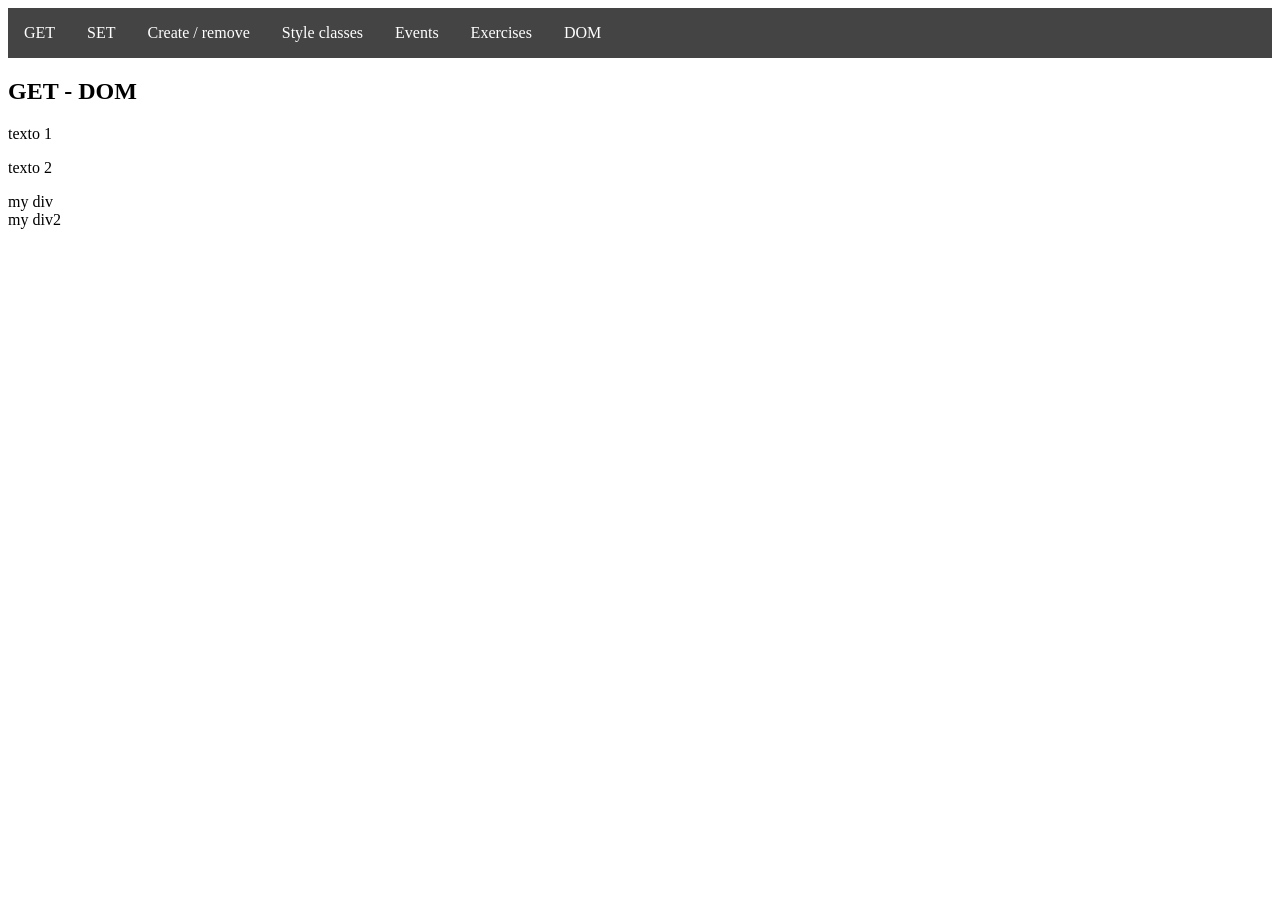
<file: 02dom/index.html>
<!DOCTYPE html>
<html>
  <head>
    <meta charset="utf-8">
    <meta name="viewport" content="width=device-width">
    <title>repl.it</title>
    <link href="../style.css" rel="stylesheet" type="text/css" />
  </head>
  <body>
    <div class="menu">
      <ul>
        <li><a href="index.html">GET </a></li>
        <li><a href="set.html">SET </a></li>
        <li><a href="create.html">Create / remove</a></li>
        <li><a href="classes.html">Style classes </a></li>
        <li><a href="events.html">Events </a></li>
        <li><a href="exercises.html">Exercises </a></li>
        <li><a href="#">DOM </a></li>
      </ul> 
    </div>

    <h2 id="section">GET - DOM</h2>
    
    <p id="text1">texto 1</p>
    <p id="text2">texto 2</p>

    <div class="my-div">my div</div>
    <div class="my-div">my div2</div>

    <div id="container">
      <div class="display"></div>
      <div class="controls"></div>
    </div>

    <script>
    // GETS
    // by ID
    const mySection = document.getElementById("section");
    console.log(mySection.innerHTML);

    // by tag name (element) 
    const allParagraphs = document.getElementsByTagName("p"); // todos os elementos p
    const firstP = allParagraphs[0];
    console.log(firstP.innerHTML);
    
    // all by class
    const allByClass = document.getElementsByClassName("my-div"); // todos os elementos com a class
    console.log(allByClass[0].innerHTML);


    // attribute
    console.log(firstP.getAttribute('id')); 


    // by query: element, id, class. query is not live: doesn't update
    const queryFirst = document.querySelector("div.my-div"); // get first
    console.log(queryFirst.innerHTML);
    // ex: myElement.querySelector('input[type="submit"]')

    // by query all
    const queryAll = document.querySelectorAll("div.my-div"); // retorna nodeList, parecido ao array mas sem alguns metodos, pode ser convertido para array
    console.log(queryAll[1].innerHTML);
    
    // selectors
    const selectors = document.querySelector('#container > .display');
    console.dir(selectors);    
    </script>

  </body>
</html>
</file>
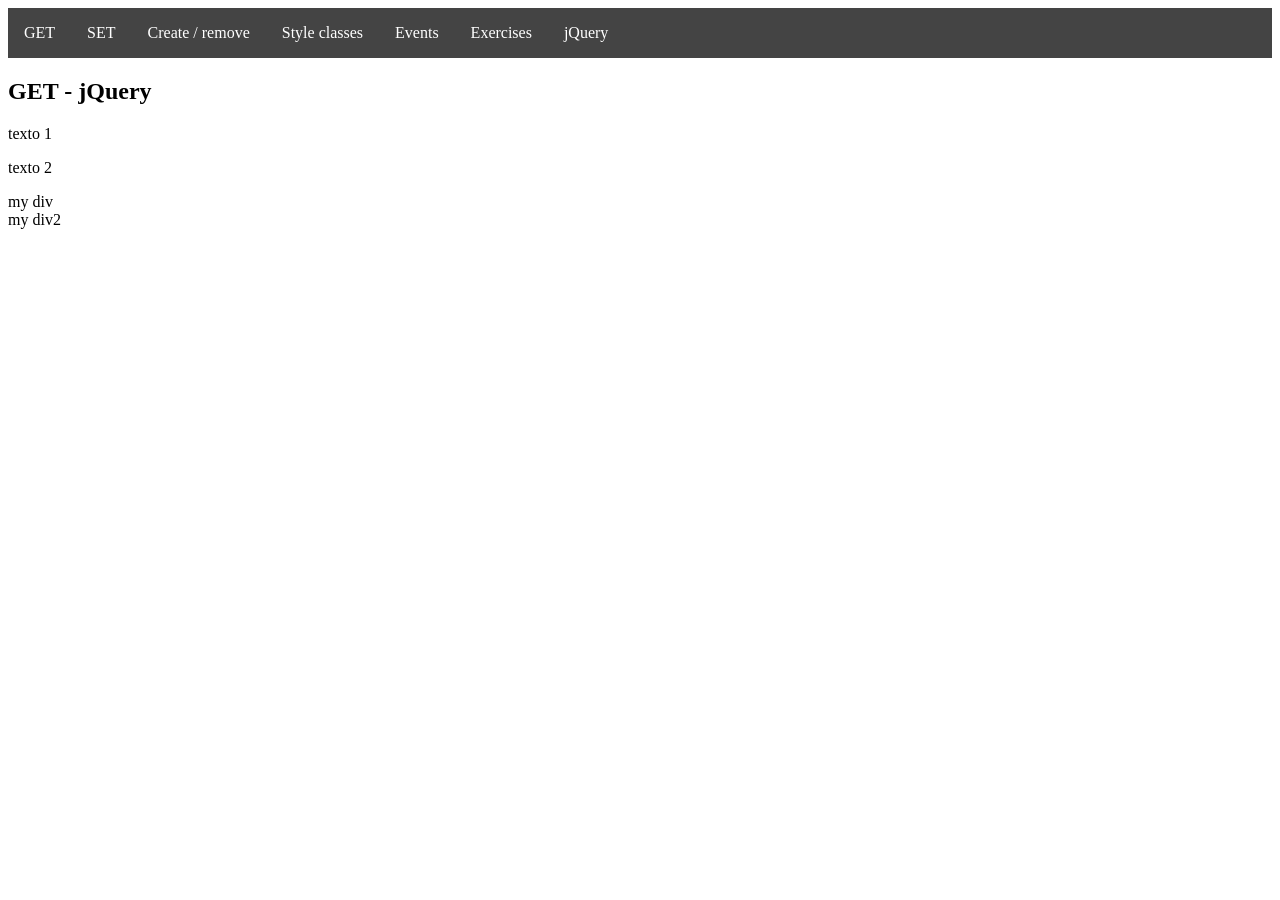
<file: 03jquery/index.html>
<!DOCTYPE html>
<html>
  <head>
    <meta charset="utf-8">
    <meta name="viewport" content="width=device-width">
    <title>repl.it</title>
    <link href="../style.css" rel="stylesheet" type="text/css" />
    <script src="https://ajax.googleapis.com/ajax/libs/jquery/3.3.1/jquery.min.js"></script>
    </head>
  <body>
    <div class="menu">
      <ul>
        <li><a href="index.html">GET </a></li>
        <li><a href="set.html">SET </a></li>
        <li><a href="create.html">Create / remove</a></li>
        <li><a href="classes.html">Style classes </a></li>
        <li><a href="events.html">Events </a></li>
        <li><a href="exercises.html">Exercises </a></li>
        <li><a href="#">jQuery </a></li>
      </ul> 
    </div>

    <h2 id="section">GET - jQuery</h2>
    
    <p id="text1">texto 1</p>
    <p id="text2">texto 2</p>

    <div class="my-div">my div</div>
    <div class="my-div">my div2</div>

    <div id="container">
      <div class="display"></div>
      <div class="controls"></div>
    </div>

    <script>
    $(document).ready(function(){
      // GETS
      // by ID
      console.log('header: ' + $("#section").html());
      console.log('header: ' + $("#section").text());

      // by tag name (element) 
      const firstP = $("p").first();
      console.log('by tag name (element): ' + firstP.html());
      console.log('by tag name (element): ' + $("p").first().html());
      
      // all by class
      console.log('by class: ' + $(".my-div").first().html());

      // attribute
      console.log('attribute first p id: ' + firstP.attr('id')); 

      // by element, id, class.
      console.log('div.my-div: ' + $("div.my-div").first().html()); 
      // ex: myElement.querySelector('input[type="submit"]')

      // by index
      console.log('by index: ' + $("div.my-div").eq(1).html()); 
      
      // selectors
      console.dir($('#container .display'));    
    });
    </script>

  </body>
</html>
</file>
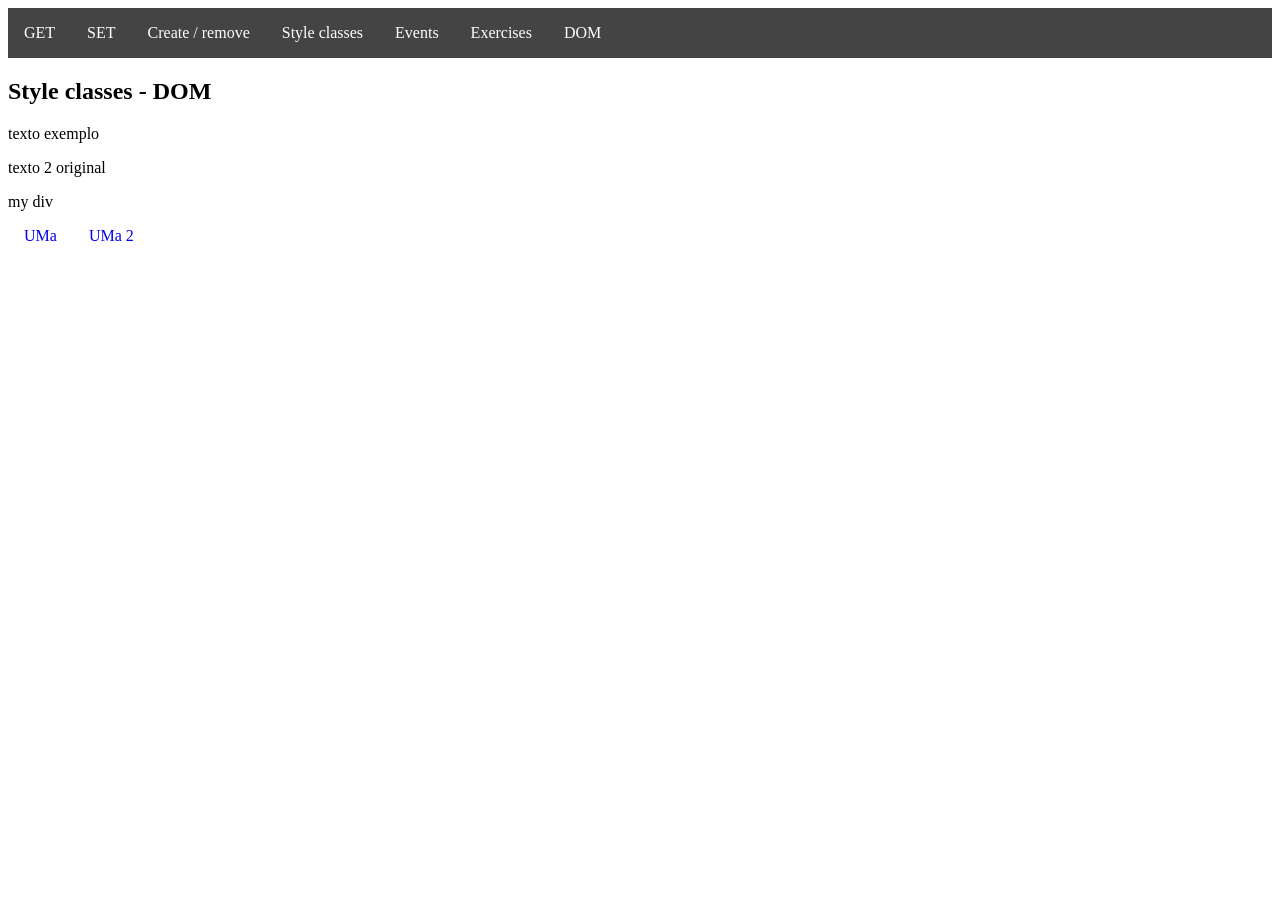
<file: 02dom/classes.html>
<!DOCTYPE html>
<html>
  <head>
    <meta charset="utf-8">
    <meta name="viewport" content="width=device-width">
    <title>repl.it</title>
    <link href="../style.css" rel="stylesheet" type="text/css" />
  </head>
  <body>
    <div class="menu">
      <ul>
        <li><a href="index.html">GET </a></li>
        <li><a href="set.html">SET </a></li>
        <li><a href="create.html">Create / remove</a></li>
        <li><a href="classes.html">Style classes </a></li>
        <li><a href="events.html">Events </a></li>
        <li><a href="exercises.html">Exercises </a></li>
        <li><a href="#">DOM </a></li>
      </ul> 
    </div> 

    <h2 id="header">Style classes - DOM</h2>
    
    <p id="text1">texto exemplo</p>

    <p id="text2">texto 2 original</p>

    <div id="div1" class="my-div">my div</div>

    <ul>
      <li>
        <a id="myLink" href="//uma.pt" target="_blank">UMa</a>
      </li>
      <li>
        <a id="myLink2" href="//uma.pt" target="_blank" class="new">UMa 2</a>
      </li>
    </ul> 
  
    <script>
    // SETS
    const link1 = document.getElementById("myLink");
    const link2 = document.getElementById("myLink2");

    link1.classList.add('new'); // adds class "new" to your new div

    link2.classList.remove('new'); // remove "new" class from div

    link2.classList.toggle('active');                                
    // if div doesn't have class "active" then add it, or if
    // it does, then remove it

    </script>

  </body>
</html>
</file>
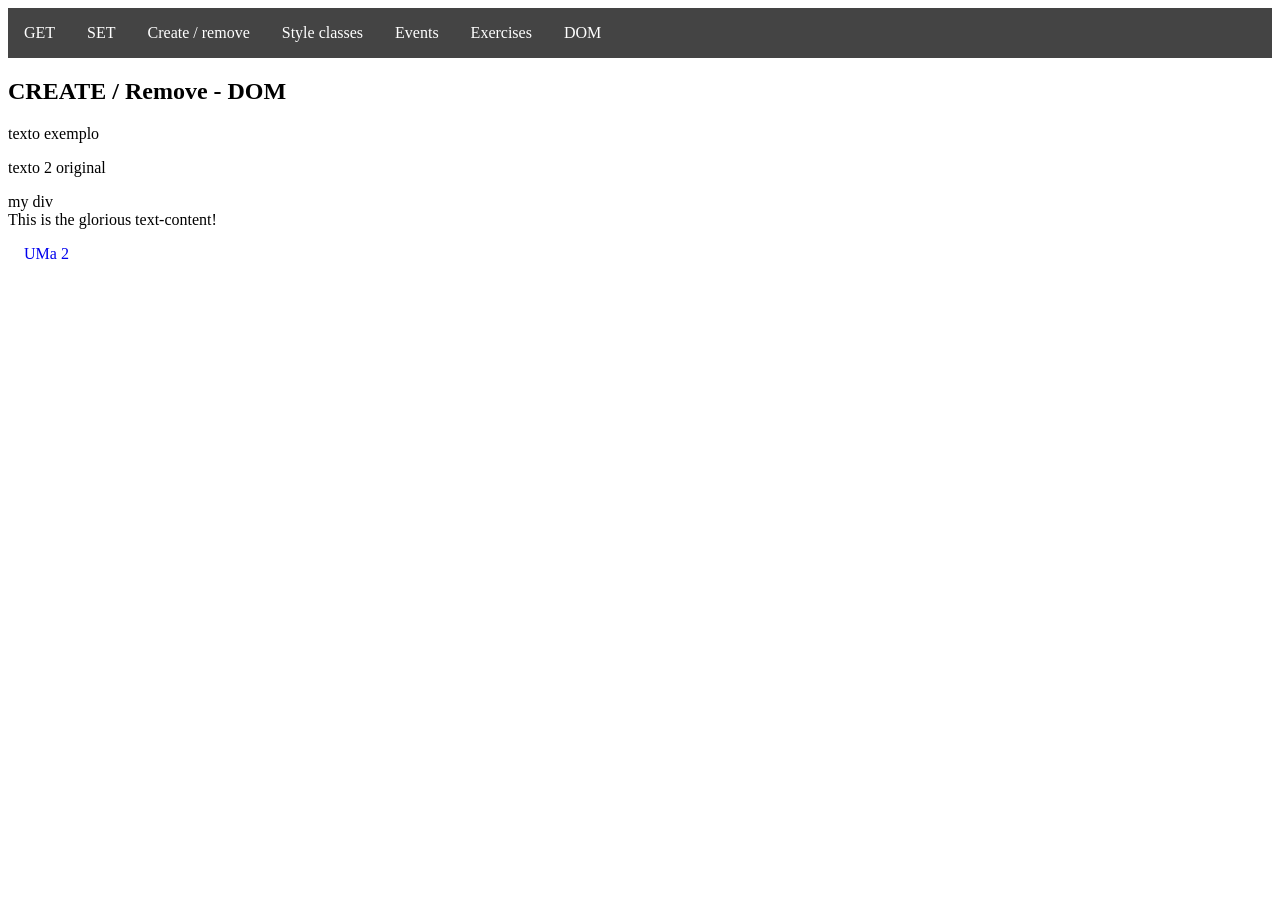
<file: 02dom/create.html>
<!DOCTYPE html>
<html>
  <head>
    <meta charset="utf-8">
    <meta name="viewport" content="width=device-width">
    <title>repl.it</title>
    <link href="../style.css" rel="stylesheet" type="text/css" />
  </head>
  <body>
    <div class="menu">
      <ul>
        <li><a href="index.html">GET </a></li>
        <li><a href="set.html">SET </a></li>
        <li><a href="create.html">Create / remove</a></li>
        <li><a href="classes.html">Style classes </a></li>
        <li><a href="events.html">Events </a></li>
        <li><a href="exercises.html">Exercises </a></li>
        <li><a href="#">DOM </a></li>
      </ul> 
    </div> 

    <h2 id="header">CREATE / Remove - DOM</h2>
    
    <p id="text1">texto exemplo</p>

    <p id="text2">texto 2 original</p>

    <div class="my-div">my div</div>

    <ul id="links">
      <li>
        <a id="myLink" href="//uma.pt" target="_blank">UMa</a>
      </li>
      <li>
        <a id="myLink2" href="//uma.pt" target="_blank">UMa 2</a>
      </li>
    </ul> 
  
    <script>
    // CREATE
    const newDiv = document.createElement('div'); // só cria, nao adiciona
    newDiv.textContent = 'This is the glorious text-content!';
    // append
    document.querySelector(".my-div").appendChild(newDiv);

    // REMOVE
    var links = document.getElementById("links");
    links.removeChild(links.children[0]); // ou firstElementChild. childNodes[0] e firstChild detectam tudo: o primeiro elemento era texto

    // remove attribute
    document.getElementById("myLink2").removeAttribute('target');
    </script>


  </body>
</html>
</file>
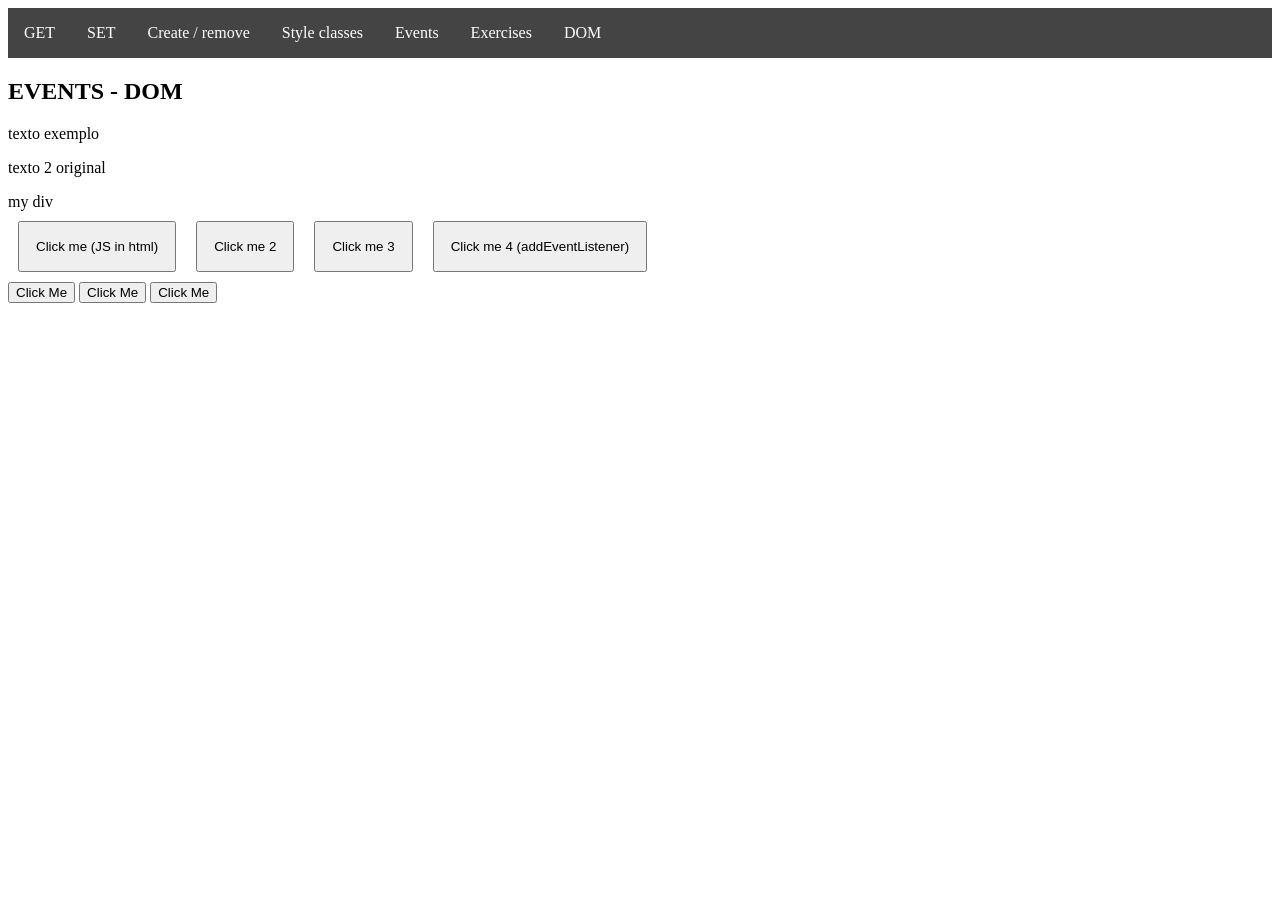
<file: 02dom/events.html>
<!DOCTYPE html>
<html>
  <head>
    <meta charset="utf-8">
    <meta name="viewport" content="width=device-width">
    <title>repl.it</title>
    <link href="../style.css" rel="stylesheet" type="text/css" />
  </head>
  <body>
    <div class="menu">
      <ul>
        <li><a href="index.html">GET </a></li>
        <li><a href="set.html">SET </a></li>
        <li><a href="create.html">Create / remove</a></li>
        <li><a href="classes.html">Style classes </a></li>
        <li><a href="events.html">Events </a></li>
        <li><a href="exercises.html">Exercises </a></li>
        <li><a href="#">DOM </a></li>
      </ul> 
    </div> 

    <h2 id="header">EVENTS - DOM</h2>
    
    <p id="text1">texto exemplo</p>

    <p id="text2">texto 2 original</p>

    <div class="my-div">my div</div>

    <ul id="btns">
      <li>
        <button onclick="console.log('Hello World 1')">Click me (JS in html)</button>
      </li>
      <li>
        <button id="myBtn2">Click me 2</button>
      </li>
      <li>
        <button id="myBtn3">Click me 3</button>
      </li>
      <li>
        <button id="myBtn4">Click me 4 (addEventListener)</button>
      </li>
    </ul> 
  
    <div id="container">
        <button id="1">Click Me</button>
        <button id="2">Click Me</button>
        <button id="3">Click Me</button>
    </div>

    <script>
    // EVENTS
    // method 2
    var btn2 = document.querySelector('#myBtn2');
    btn2.onclick = function() {
      return console.log("Hello World 2");
    }

    // method 2
    var btn3 = document.querySelector('#myBtn3');
    btn3.onclick = function(){
      return console.log("Hello World 3");
    } 

    // method 3
    var btn4 = document.querySelector('#myBtn4');
    btn4.addEventListener('click', function(e) {
      console.log("Hello World 4");
      console.log(e);
      e.target.style.background = 'yellow';
    });    


    // Attaching listeners to groups of nodes
    // buttons is a node list. It looks and acts much like an array.
    const buttons = document.querySelectorAll('#container > button');

    // we use the .forEach method to iterate through each button
    buttons.forEach(function(button) {

      // and for each one we add a 'click' listener
      button.addEventListener('click', function (e) {
        console.log(button.id); // button or this
      });
    });

</script>

  </body>
</html>
</file>
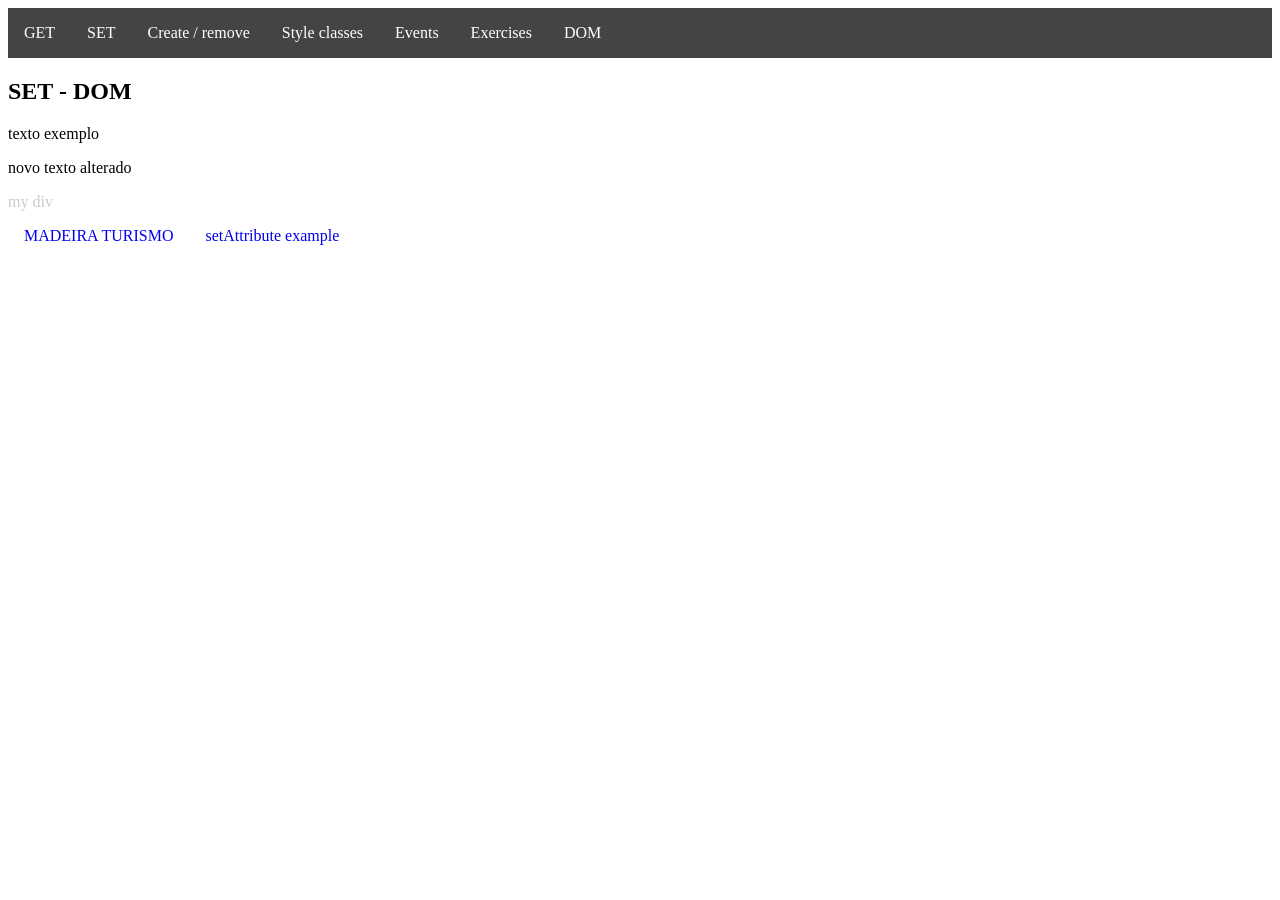
<file: 02dom/set.html>
<!DOCTYPE html>
<html>
  <head>
    <meta charset="utf-8">
    <meta name="viewport" content="width=device-width">
    <title>repl.it</title>
    <link href="../style.css" rel="stylesheet" type="text/css" />
  </head>
  <body>
    <div class="menu">
      <ul>
        <li><a href="index.html">GET </a></li>
        <li><a href="set.html">SET </a></li>
        <li><a href="create.html">Create / remove</a></li>
        <li><a href="classes.html">Style classes </a></li>
        <li><a href="events.html">Events </a></li>
        <li><a href="exercises.html">Exercises </a></li>
        <li><a href="#">DOM </a></li>
      </ul> 
    </div> 

    <h2 id="header">SET - DOM</h2>
    
    <p id="text1">texto exemplo</p>

    <p id="text2">texto 2 original</p>

    <div id="div1" class="my-div">my div</div>

    <ul>
      <li>
        <a id="myLink" href="//uma.pt" target="_blank">UMa</a>
      </li>
      <li>
        <a id="myLink2" href="//uma.pt" target="_blank">UMa 2</a>
      </li>
    </ul> 
  
    <script>
    // SETS
    // texto de p
    console.log(document.getElementById("text2").textContent);
    document.getElementById("text2").textContent = "novo texto alterado "; // ou innerHTML = '<span>Hello World!</span>'

    // href e texto de link 
    console.log('link1 href original: ' + document.getElementById("myLink").href);
    console.log('link1 texto original: ' + document.getElementById("myLink").innerHTML);
    const vLink = document.getElementById("myLink");
    vLink.href="//visitmadeira.pt/";
    vLink.innerHTML="MADEIRA TURISMO";
    
    // href e texto de link2, setAttribute
    const vLink2 = document.getElementById("myLink2");
    vLink2.setAttribute('href', "//visitmadeira.pt/");
    vLink2.innerHTML='setAttribute example';

    // mudar class
    document.getElementById("div1").style.color='#ccc';

    vLink2.setAttribute('id', 'newId'); 
  
    

  </script>
  </body>
</html>
</file>
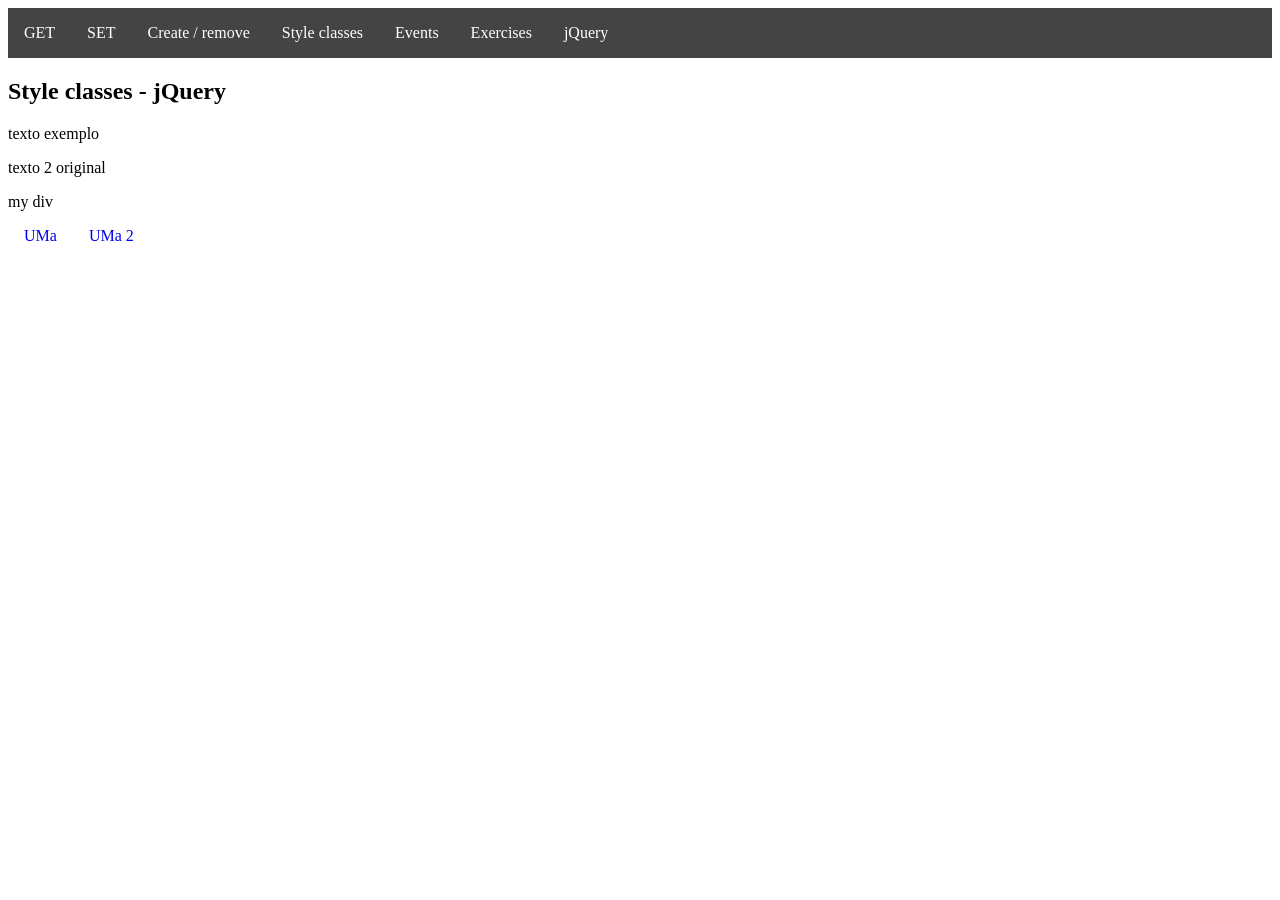
<file: 03jquery/classes.html>
<!DOCTYPE html>
<html>
  <head>
    <meta charset="utf-8">
    <meta name="viewport" content="width=device-width">
    <title>repl.it</title>
    <link href="../style.css" rel="stylesheet" type="text/css" />
    <script src="https://ajax.googleapis.com/ajax/libs/jquery/3.3.1/jquery.min.js"></script>
  </head>
  <body>
    <div class="menu">
      <ul>
        <li><a href="index.html">GET </a></li>
        <li><a href="set.html">SET </a></li>
        <li><a href="create.html">Create / remove</a></li>
        <li><a href="classes.html">Style classes </a></li>
        <li><a href="events.html">Events </a></li>
        <li><a href="exercises.html">Exercises </a></li>
        <li><a href="#">jQuery </a></li>
      </ul> 
    </div> 

    <h2 id="header">Style classes - jQuery</h2>
    
    <p id="text1">texto exemplo</p>

    <p id="text2">texto 2 original</p>

    <div id="div1" class="my-div">my div</div>

    <ul>
      <li>
        <a id="myLink" href="//uma.pt" target="_blank">UMa</a>
      </li>
      <li>
        <a id="myLink2" href="//uma.pt" target="_blank" class="new">UMa 2</a>
      </li>
    </ul> 
  
    <script>
    $(document).ready(function(){
      // SETS
      $("#myLink").addClass('new'); // adds class "new" to your  div

      $("#myLink2").removeClass('new');

      $("#myLink2").toggleClass('active');
      // if div doesn't have class "active" then add it, or if
      // it does, then remove it
    });
    </script>

  </body>
</html>
</file>
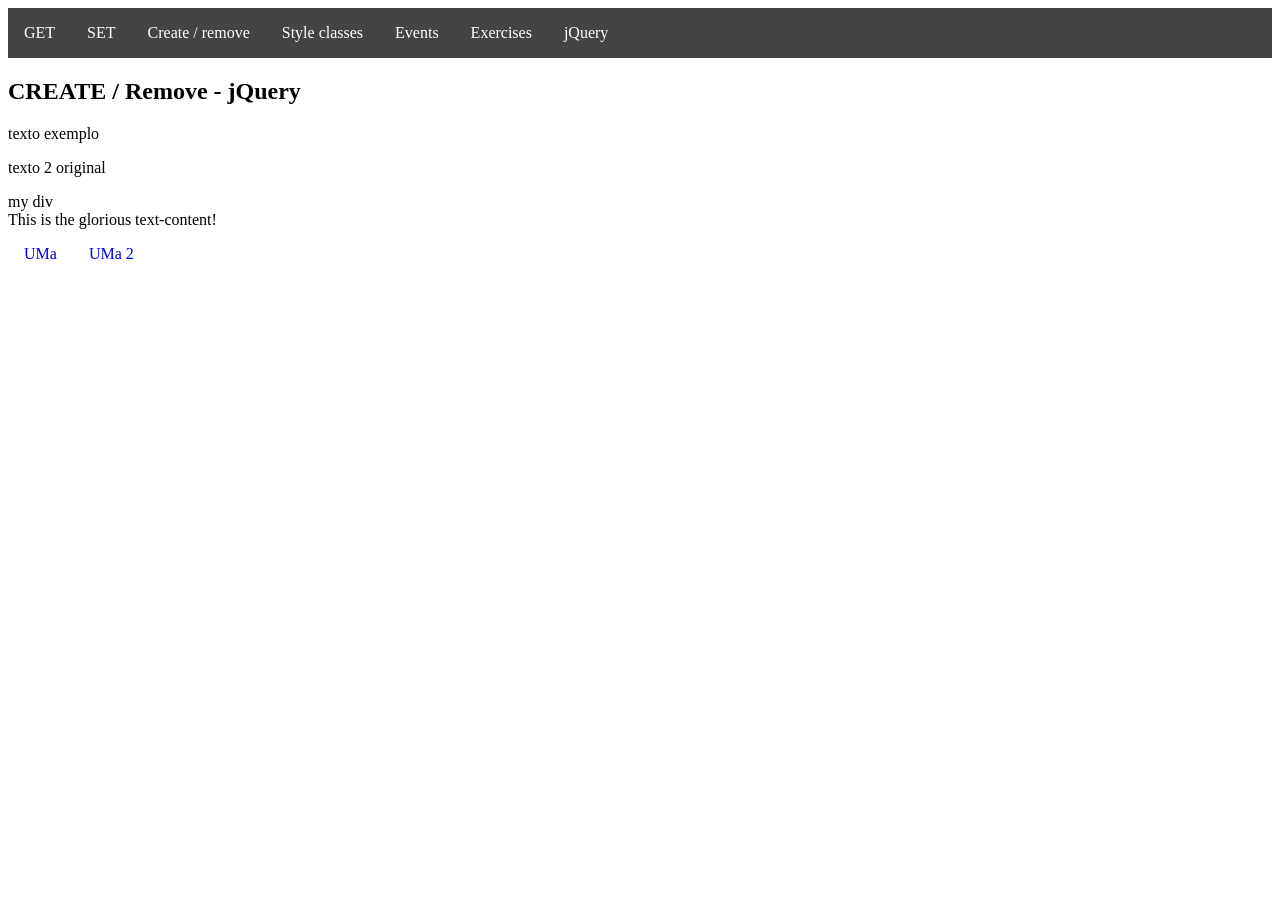
<file: 03jquery/create.html>
<!DOCTYPE html>
<html>
  <head>
    <meta charset="utf-8">
    <meta name="viewport" content="width=device-width">
    <title>repl.it</title>
    <link href="../style.css" rel="stylesheet" type="text/css" />
    <script src="https://ajax.googleapis.com/ajax/libs/jquery/3.3.1/jquery.min.js"></script>
  </head>
  <body>
    <div class="menu">
      <ul>
        <li><a href="index.html">GET </a></li>
        <li><a href="set.html">SET </a></li>
        <li><a href="create.html">Create / remove</a></li>
        <li><a href="classes.html">Style classes </a></li>
        <li><a href="events.html">Events </a></li>
        <li><a href="exercises.html">Exercises </a></li>
        <li><a href="#">jQuery </a></li>
      </ul> 
    </div> 

    <h2 id="header">CREATE / Remove - jQuery</h2>
    
    <p id="text1">texto exemplo</p>

    <p id="text2">texto 2 original</p>

    <div class="my-div">my div</div>

    <ul id="links">
      <li>
        <a id="myLink" href="//uma.pt" target="_blank">UMa</a>
      </li>
      <li>
        <a id="myLink2" href="//uma.pt" target="_blank">UMa 2</a>
      </li>
    </ul> 
  
    <script>
    $(document).ready(function(){
      // CREATE
      var newDiv = "<div>This is the glorious text-content!</div>";               // Create element with HTML  
      var newDiv2 = $("<div></div>").text("This is the glorious text-content!");   // Create with jQuery
      // append
      $(".my-div").append(newDiv2); 

      // REMOVE
      $("#links").remove('myLink'); 

      // remove attribute
      $("#myLink2").removeAttr('target'); 
    });
    </script>

  </body>
</html>
</file>
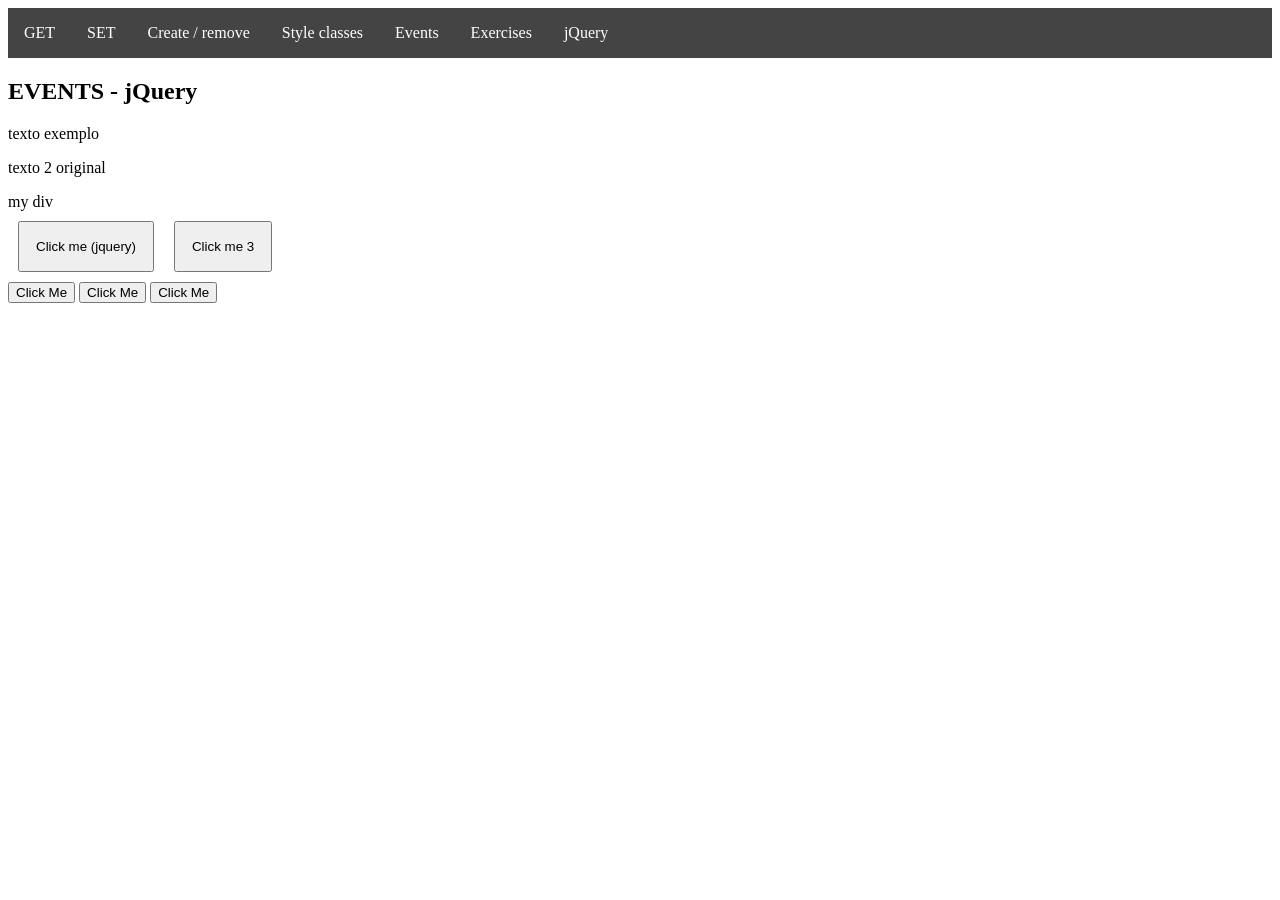
<file: 03jquery/events.html>
<!DOCTYPE html>
<html>
  <head>
    <meta charset="utf-8">
    <meta name="viewport" content="width=device-width">
    <title>repl.it</title>
    <link href="../style.css" rel="stylesheet" type="text/css" />
    <script src="https://ajax.googleapis.com/ajax/libs/jquery/3.3.1/jquery.min.js"></script>
  </head>
  <body>
    <div class="menu">
      <ul>
        <li><a href="index.html">GET </a></li>
        <li><a href="set.html">SET </a></li>
        <li><a href="create.html">Create / remove</a></li>
        <li><a href="classes.html">Style classes </a></li>
        <li><a href="events.html">Events </a></li>
        <li><a href="exercises.html">Exercises </a></li>
        <li><a href="#">jQuery </a></li>
      </ul> 
    </div> 

    <h2 id="header">EVENTS - jQuery</h2>
    
    <p id="text1">texto exemplo</p>

    <p id="text2">texto 2 original</p>

    <div class="my-div">my div</div>

    <ul id="btns">
      <li>
        <button id="myBtn2">Click me (jquery)</button>
      </li>
      <li>
        <button id="myBtn3">Click me 3</button>
      </li>
    </ul> 
  
    <div id="container">
        <button id="1">Click Me</button>
        <button id="2">Click Me</button>
        <button id="3">Click Me</button>
    </div>

    <script>
    $(document).ready(function(){
      // EVENTS
      $("#myBtn2").click(function(e){
        return console.log("Hello World from btn2");
        e.target.style.background = 'yellow';
      });


      $("#myBtn3").on({
          mouseenter: function(){
              $(this).css("background-color", "lightgray");
          }, 
          mouseleave: function(){
              $(this).css("background-color", "lightblue");
          }, 
          click: function(){
              $(this).css("background-color", "yellow");
          } 
      });


      $('#container button').click(function() {
        console.log($(this).attr('id')); // button or this
      });
    });
    </script>

  </body>
</html>
</file>
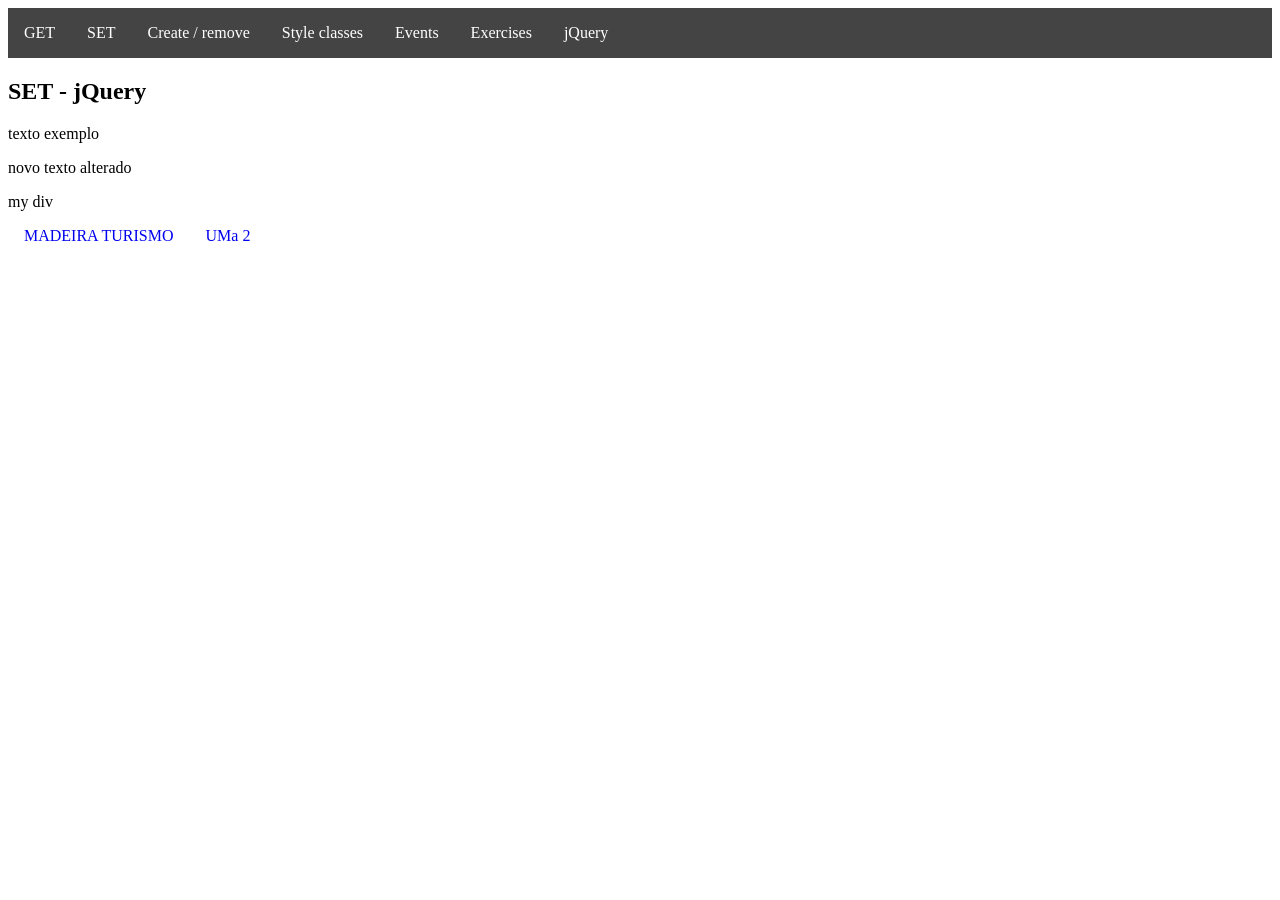
<file: 03jquery/set.html>
<!DOCTYPE html>
<html>
  <head>
    <meta charset="utf-8">
    <meta name="viewport" content="width=device-width">
    <title>repl.it</title>
    <link href="../style.css" rel="stylesheet" type="text/css" />
    <script src="https://ajax.googleapis.com/ajax/libs/jquery/3.3.1/jquery.min.js"></script>
  </head>
  <body>
    <div class="menu">
      <ul>
        <li><a href="index.html">GET </a></li>
        <li><a href="set.html">SET </a></li>
        <li><a href="create.html">Create / remove</a></li>
        <li><a href="classes.html">Style classes </a></li>
        <li><a href="events.html">Events </a></li>
        <li><a href="exercises.html">Exercises </a></li>
        <li><a href="#">jQuery </a></li>
      </ul> 
    </div> 

    <h2 id="header">SET - jQuery</h2>
    
    <p id="text1">texto exemplo</p>

    <p id="text2">texto 2 original</p>

    <div id="div1" class="my-div">my div</div>

    <ul>
      <li>
        <a id="myLink" href="//uma.pt" target="_blank">UMa</a>
      </li>
      <li>
        <a id="myLink2" href="//uma.pt" target="_blank">UMa 2</a>
      </li>
    </ul> 
  
    <script>
    $(document).ready(function(){
      // SETS
      // texto de p
      console.log($("#text2").html());
      $("#text2").text("novo texto alterado "); // ou html('<span>Hello World!</span>') 

      // href e texto de link 
      $("#myLink").attr('href', "//visitmadeira.pt/");
      $("#myLink").html("MADEIRA TURISMO");

      // mudar class
      $("div1").css("color", "#ccc");

      $("#myLink2").attr('id', "newId");
    });
    </script>

  </body>
</html>
</file>
<file: style.css>
.menu {
    background-color: #444;
}
.menu li a {
    color: white;
}
.menu li a:hover {
    background-color: #111111;
}

ul {
    list-style-type: none;
    margin: 0;
    padding: 0;
    overflow: hidden;
}

li {
    float: left;
}

li a {
    display: block;
    text-align: center;
    padding: 16px;
    text-decoration: none;
}

li button {
    display: block;
    text-align: center;
    padding: 16px;
    text-decoration: none;
    margin: 10px;
}

.menu-clear {
    background-color: white;
  }
.menu-clear li a {
    color: black;
}

.spaced {
    margin: 20px;
}

#nameList li {
    margin: 15px
}
</file>
